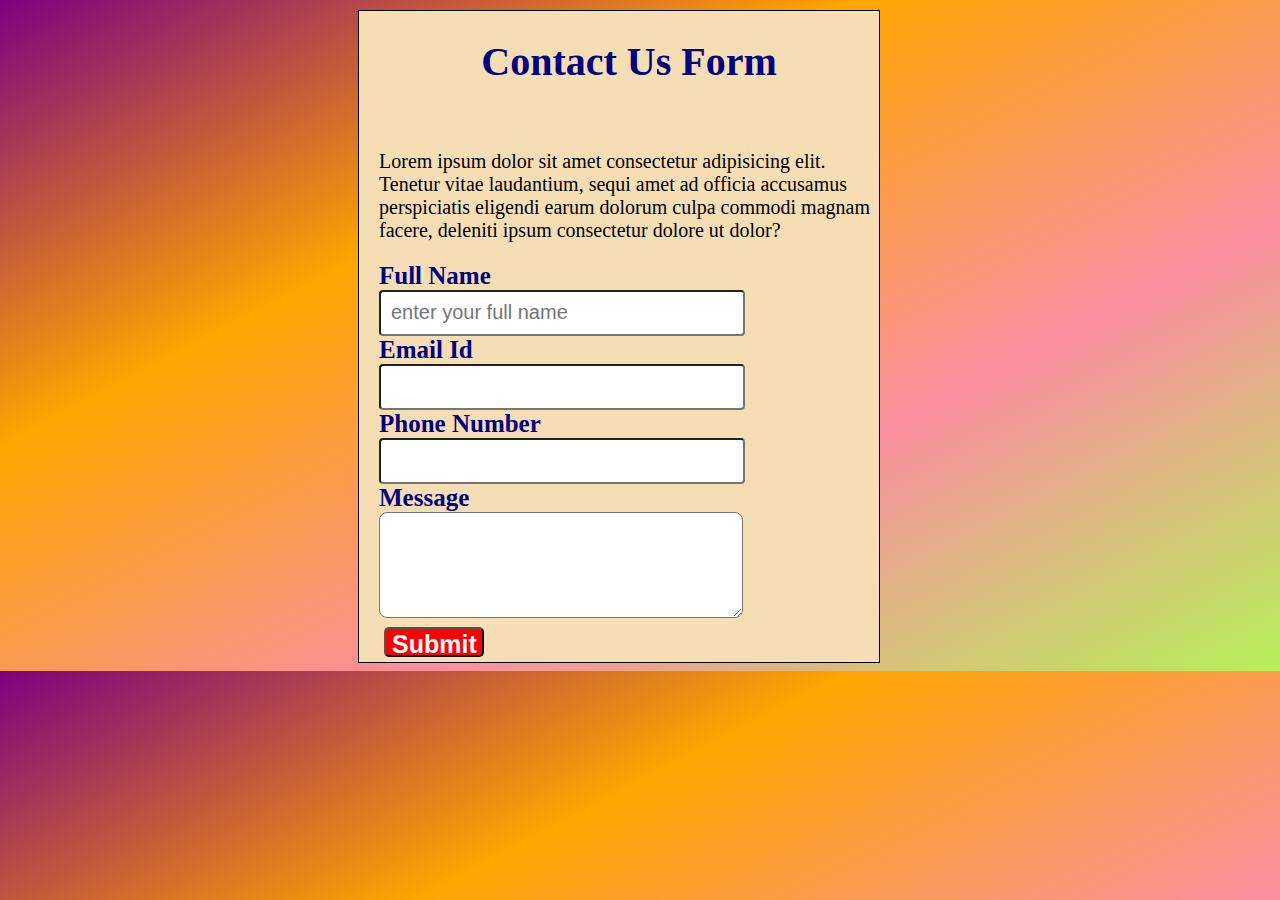
<file: contactus.html>
<!DOCTYPE html>
<html lang="en">
<head>
    <meta charset="UTF-8">
    <meta name="viewport" content="width=device-width, initial-scale=1.0">
    <title>Contact us form</title>
    <link rel="stylesheet" href="contactus.css">
</head>
<body>
    <form action="">
        <h1>Contact Us Form</h1><br>
        <p>Lorem ipsum dolor sit amet consectetur adipisicing elit. Tenetur vitae laudantium, sequi amet ad officia accusamus perspiciatis eligendi earum dolorum culpa commodi magnam facere, deleniti ipsum consectetur dolore ut dolor?</p>
        <label for="">Full Name</label><br>
        <input type="text" placeholder="enter your full name" id=""><br>
        <label for="">Email Id</label><br>
        <input type="email" name="" id=""><br>
        <label for="">Phone Number</label><br>
        <input type="tel"><br>
        <label for="">Message</label><br>
        <textarea name="" id="" cols="30" rows="10"></textarea><br>
        <button ><a href="">Submit</a></button>
    </form>

</body>
</html>
</file>
<file: contactus.css>
form{
    border: solid 1px;
    width: 500px;
    background-color: wheat;
    padding-left: 20px;
    margin-left: 350px;
    margin-top: 10px;
   
}
label{
    font-size: 25px;
    font-weight: bold;
    color: navy;
}
input{
    width: 350px;
    height: 40px;
    outline: none;
    border-radius: 4px;
    font-size: 20px;
    padding-left: 2%;

}
textarea{
    width: 350px;
    height: 100px;
    border-radius: 8px;
    font-size: 20px;
    padding-left: 2%;

}
h1{
    font-size: 40px;
    color: navy;
    text-align: center;
}
p{
    font-size: 20px;
}
button{
    width: 100px;
    height: 30px;
    background-color: red;
    font-size: 25px;
    margin: 5px;
    font-weight: bold;
    border-radius: 5px;
}
button a{
    color: aliceblue;
    text-decoration: none;
}
body{
    background-image: linear-gradient(to bottom right,purple,orange,#fa8ea0,rgb(182, 240, 89));
}
</file>
